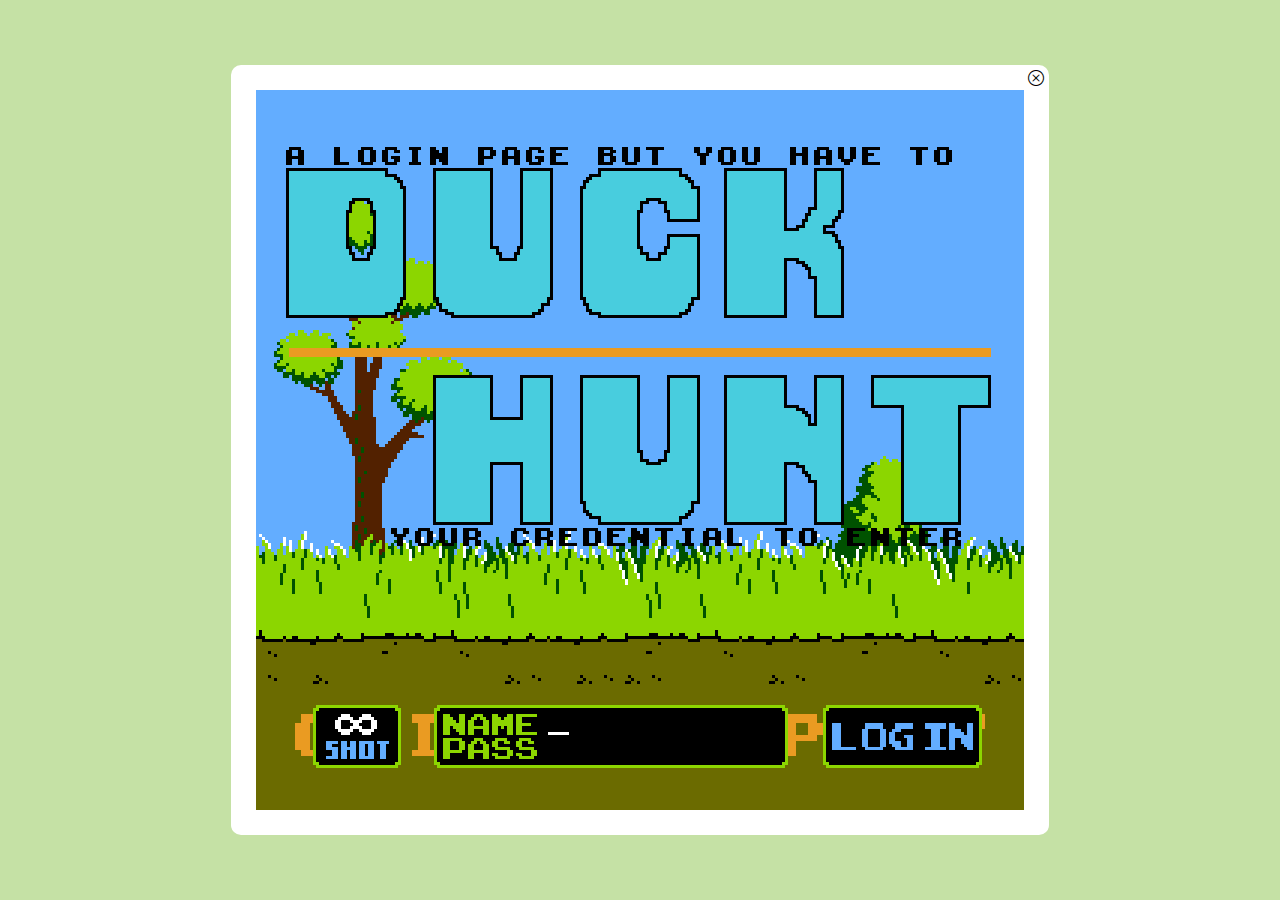
<file: badui/duckhunt/v1/index.html>
<!DOCTYPE html>
<html lang="en">
<head>
  <title>Sign in to Badooi</title>
  <meta charset="utf-8">
  <meta name="viewport" content="width=device-width, initial-scale=1">
  <script src="https://code.jquery.com/jquery-3.6.0.slim.min.js"></script>
  <link href="https://cdn.jsdelivr.net/npm/bootstrap@5.0.2/dist/css/bootstrap.min.css" rel="stylesheet" integrity="sha384-EVSTQN3/azprG1Anm3QDgpJLIm9Nao0Yz1ztcQTwFspd3yD65VohhpuuCOmLASjC" crossorigin="anonymous">
  <script src="https://cdn.jsdelivr.net/npm/bootstrap@5.0.2/dist/js/bootstrap.bundle.min.js" integrity="sha384-MrcW6ZMFYlzcLA8Nl+NtUVF0sA7MsXsP1UyJoMp4YLEuNSfAP+JcXn/tWtIaxVXM" crossorigin="anonymous"></script>
  <script src="https://maxcdn.bootstrapcdn.com/bootstrap/3.4.1/js/bootstrap.min.js"></script><!-- CSS only -->
  <link rel="stylesheet" href="https://cdn.jsdelivr.net/npm/bootstrap-icons@1.8.3/font/bootstrap-icons.css">
  <link rel="stylesheet" href="style.css"></script>
  <script src="./classes/credentialManager.js"></script>
  <script src="./classes/gameController.js"></script>
  <script src="./classes/duck.js"></script>
  <script src="script.js"></script>
</head>
<body class="enable-effect">
    <div class="container">
      <div class="form-wrapper">
          <form class="badui-form">
            <h1>Sign in to Badooi</h1>
              <div class="form-group">
                <button class="btn btn-success btn-lg" id="open-duckhunt" >Login</button>
              </div>
              <div class="disclaimer mt-4 mb-2">
                The following login form uses flashing light to emulate an old effect. I have no idea if they are enough to be problematic to people that are sensible to this effect so, please, if needed, disable this effects using the button below, I'm not joking.
              </div>
              <div class="form-group">
                <button class="btn btn-success btn-lg" id="disable-effect" >Disable flashing effect</button>
              </div>
          </form>
          <div class="credits">
                Made with love by Mystikal91 for <a target="_blank" href="https://www.reddit.com/r/badUIbattles/">r/badUIBattle</a><br>
                Source code: <a href="https://github.com/Mystikal91/mystikal91.github.io/tree/main/badui/duckhunt/v1">Github.com</a>
          </div>
      </div>
    </div>
    <div class="duckhunt-wrapper d-none" id="duckhunt-wrapper">
      <div class="duckhunt-close" id="duckhunt-close"><i class="bi bi-x-circle"></i></div>
      <div class="duckhunt-canvas">
        <div class="background"></div>
        <div class="full-canvas ducks-canvas" id="ducks-canvas">
        </div>
        <div class="full-canvas tiled" id="foreground"></div>
        <div class="full-canvas tiled" id="click-to-play"></div>
        <div class="ui tiled d-none" id="ui">
          <div class="credential-wrapper">
            <ul id="username-list">
              <li class="cursor"></li>
              <li></li>
              <li></li>
              <li></li>
              <li></li>
              <li></li>
              <li></li>
              <li></li>
              <li></li>
            </ul>
            <ul id="password-list">
              <li></li>
              <li></li>
              <li></li>
              <li></li>
              <li></li>
              <li></li>
              <li></li>
              <li></li>
              <li></li>
            </ul>
        </div>
        <a class="login-button tiled d-none" id="login-button" href="./result.html"></a>
      </div>
    </div>
</body>
</file>
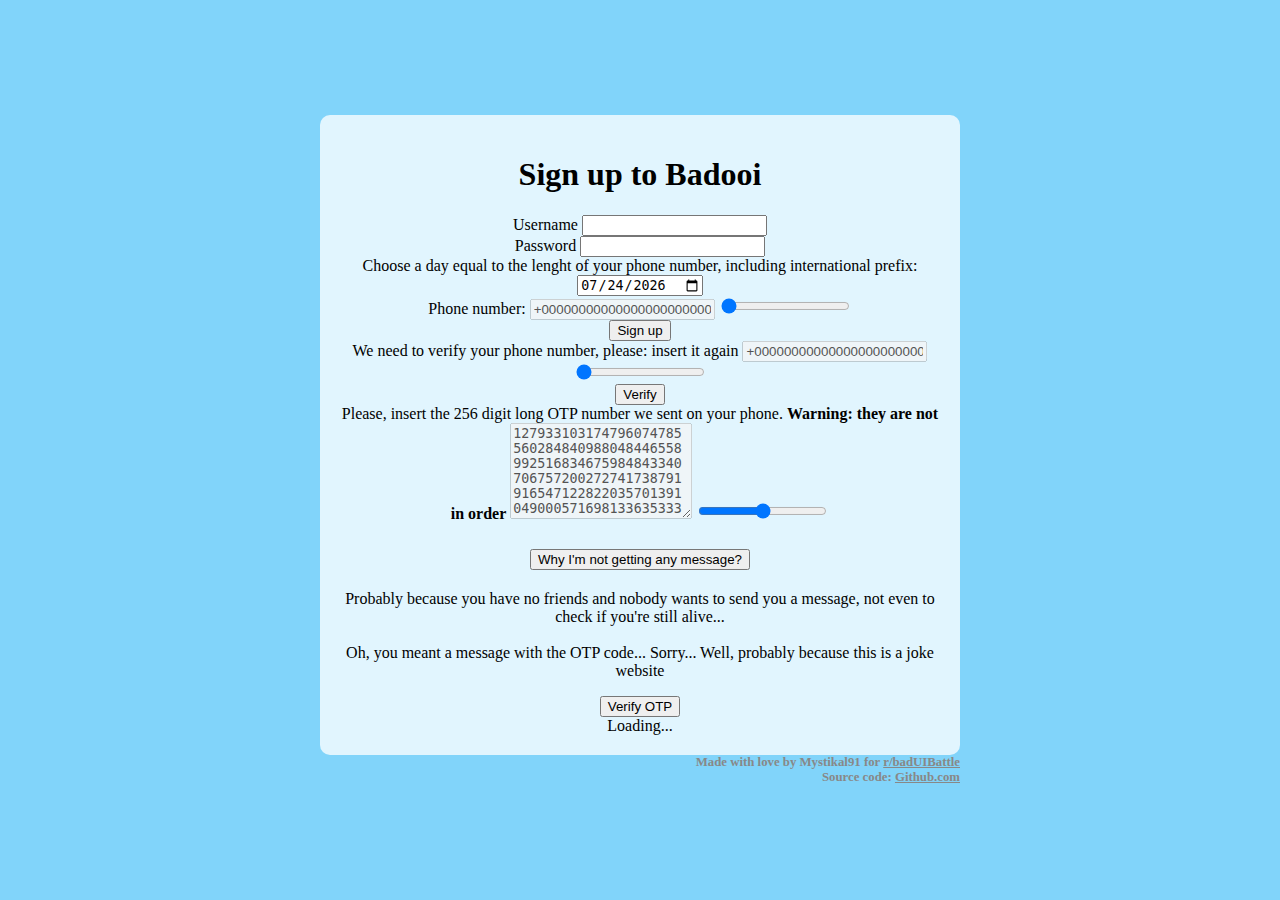
<file: badui/phonenumberrange/v1/index.html>
<!DOCTYPE html>
<html lang="en">
<head>
  <title>Sign up to Badooi</title>
  <meta charset="utf-8">
  <meta name="viewport" content="width=device-width, initial-scale=1">
<script src="https://code.jquery.com/jquery-3.6.0.slim.min.js"></script>
  <link href="https://cdn.jsdelivr.net/npm/bootstrap@5.0.2/dist/css/bootstrap.min.css" rel="stylesheet" integrity="sha384-EVSTQN3/azprG1Anm3QDgpJLIm9Nao0Yz1ztcQTwFspd3yD65VohhpuuCOmLASjC" crossorigin="anonymous">
<script src="https://cdn.jsdelivr.net/npm/bootstrap@5.0.2/dist/js/bootstrap.bundle.min.js" integrity="sha384-MrcW6ZMFYlzcLA8Nl+NtUVF0sA7MsXsP1UyJoMp4YLEuNSfAP+JcXn/tWtIaxVXM" crossorigin="anonymous"></script>
  <script src="https://maxcdn.bootstrapcdn.com/bootstrap/3.4.1/js/bootstrap.min.js"></script>
  <link rel="stylesheet" href="style.css"></script>
  <script src="script.js"></script>
</head>
<body>
    <div class="container">
      <div class="form-wrapper">
          <form class="badui-form">
            <h1>Sign up to Badooi</h1>
            <div id="phase-1">
                <div class="form-group">
                  <label for="username"  class="form-label">Username</label>
                  <input class="form-control input-lg" type="text" name="username" id="username" />
                </div>
                <div class="form-group">
                  <label for="password"  class="form-label">Password</label>
                  <input class="form-control input-lg" type="password" name="password" id="password" />
                </div>
                <div class="form-group">
                    <label for="date" class="form-label">Choose a day equal to the lenght of your phone number, including international prefix: </label>
                    <input type="date" class="form-control input-lg" id="date">
                </div>
                <div class="form-group">
                    <label for="phone-range" class="form-label">Phone number:</label>
                    <input type="text" disabled class="form-control input-lg" value="+0" id="phone-value">
                    <input type="range" class="form-range" min="0" max="1" value="0" name="phone-range" data-target="phone-value" id="phone-range">
                </div>
                <div class="form-group">
                  <button class="btn btn-success btn-lg" id="sign-up-button" >Sign up</button>
                </div>
            </div>
            <div class="d-none" id="phase-2">
                <div class="form-group">
                    <label for="phone-range-verify" class="form-label">We need to verify your phone number, please: insert it again</label>
                    <input type="text" disabled class="form-control input-lg" value="+0" id="phone-value-verify">
                    <input type="range" class="form-range" min="0" max="1" value="0" name="phone-range" data-target="phone-value-verify" id="phone-range-verify">
                </div>
                <div class="form-group">
                  <button class="btn btn-success btn-lg" id="verify-button" >Verify</button>
                </div>
            </div>
            <div class="d-none" id="phase-3">
                <div class="form-group">
                    <label for="otp-range" class="form-label">Please, insert the 256 digit long OTP number we sent on your phone.</label>
                    <label for="otp-range" class="form-label"><b>Warning: they are not in order</b></label>
                    <textarea disabled class="form-control input-lg" rows="6" id="otp-value"></textarea>
                    <input type="range" class="form-range" min="[base64]" max="[base64]" name="otp-value" data-target="otp-value" id="otp-range">
                </div>
                <div class="accordion accordion-flush mt-3 mb-3" id="accordionFlushExample">
                  <div class="accordion-item">
                    <h2 class="accordion-header" id="flush-headingOne">
                      <button class="accordion-button collapsed" type="button" data-bs-toggle="collapse" data-bs-target="#flush-collapseOne" aria-expanded="false" aria-controls="flush-collapseOne">
                        Why I'm not getting any message?
                      </button>
                    </h2>
                    <div id="flush-collapseOne" class="accordion-collapse collapse" aria-labelledby="flush-headingOne" data-bs-parent="#accordionFlushExample">
                      <div class="accordion-body"><p>Probably because you have no friends and nobody wants to send you a message, not even to check if you're still alive...<br \><br \>Oh, you meant a message with the OTP code... Sorry... Well, probably because this is a joke website</p></div>
                    </div>
                  </div>
                </div>
                <div class="form-group">
                  <button class="btn btn-success btn-lg" id="verify-otp-button" >Verify OTP</button>
                </div>
            </div>
            <div class="mt-3 d-none" id="form-spinner">
                <div class="spinner-border" role="status">
                  <span class="visually-hidden">Loading...</span>
                </div>
            </div>
            <div class="form-info mt-3" id="form-info">
            </div>
          </form>
          <div class="credits">
                Made with love by Mystikal91 for <a target="_blank" href="https://www.reddit.com/r/badUIbattles/">r/badUIBattle</a><br>
                Source code: <a target="_blank" href="https://github.com/Mystikal91/mystikal91.github.io/tree/main/badui/phonenumberrange/v1">Github.com</a>
          </div>
      </div>
    </div>
</body>
</file>
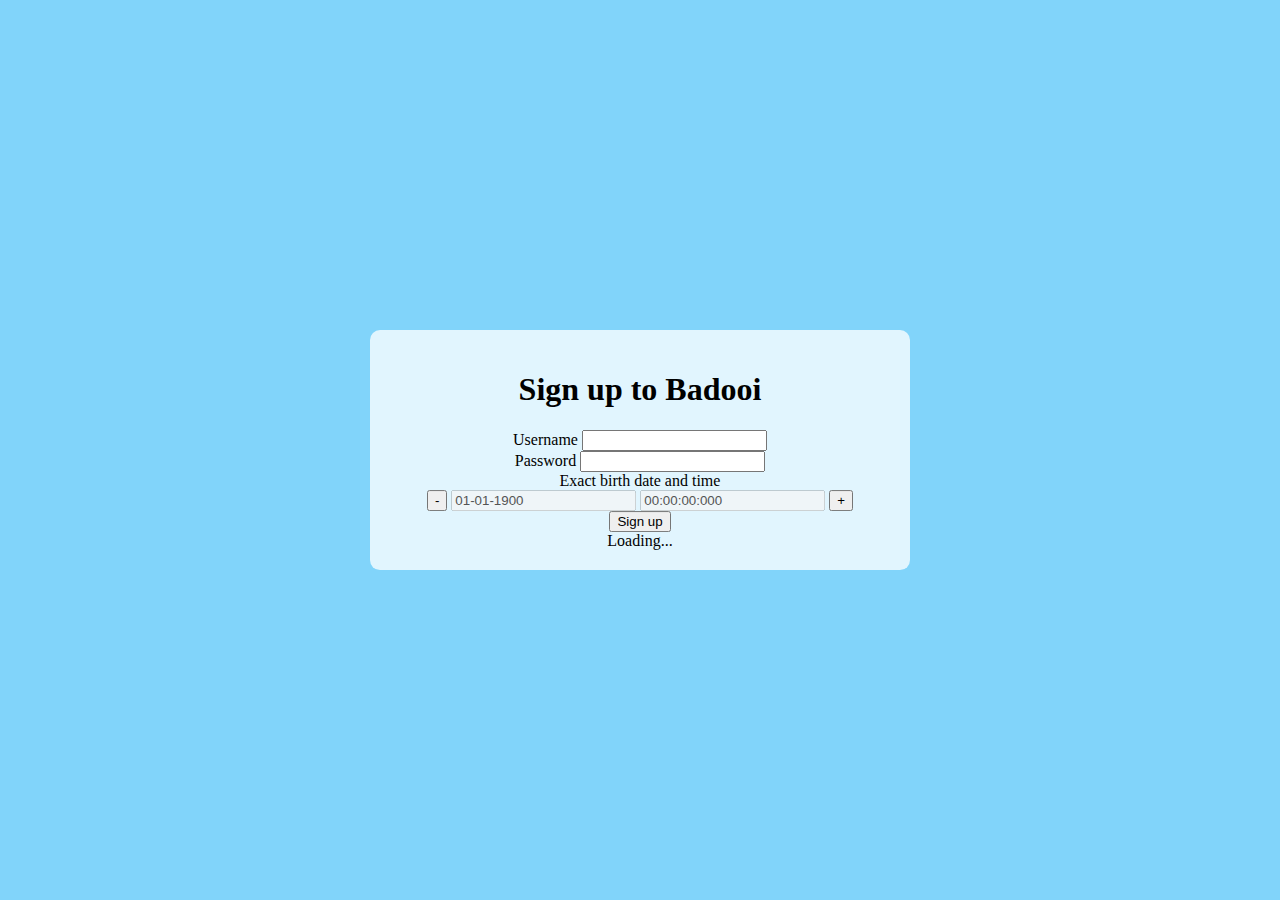
<file: badui/slowdatepicker/v1.1/index.html>
<!DOCTYPE html>
<html lang="en">
<head>
  <title>Sign up to Badooi</title>
  <meta charset="utf-8">
  <meta name="viewport" content="width=device-width, initial-scale=1">
<script src="https://code.jquery.com/jquery-3.6.0.slim.min.js"></script>
  <link href="https://cdn.jsdelivr.net/npm/bootstrap@5.0.2/dist/css/bootstrap.min.css" rel="stylesheet" integrity="sha384-EVSTQN3/azprG1Anm3QDgpJLIm9Nao0Yz1ztcQTwFspd3yD65VohhpuuCOmLASjC" crossorigin="anonymous">
<script src="https://cdn.jsdelivr.net/npm/bootstrap@5.0.2/dist/js/bootstrap.bundle.min.js" integrity="sha384-MrcW6ZMFYlzcLA8Nl+NtUVF0sA7MsXsP1UyJoMp4YLEuNSfAP+JcXn/tWtIaxVXM" crossorigin="anonymous"></script>
  <script src="https://maxcdn.bootstrapcdn.com/bootstrap/3.4.1/js/bootstrap.min.js"></script>
  <link rel="stylesheet" href="style.css"></script>
  <script src="script.js"></script>
</head>
<body>
    <div class="container">
      <form class="badui-form">
        <h1>Sign up to Badooi</h1>
        <div class="form-group">
          <label for="username">Username</label>
          <input class="form-control input-lg" type="text" name="username" id="username" />
        </div>
        <div class="form-group">
          <label for="password">Password</label>
          <input class="form-control input-lg" type="password" name="password" id="password" />
        </div>
        <div class="form-group">
            <label for="date">Exact birth date and time</label>
            <div class="input-group mb-3">
              <button class="btn btn-outline-secondary" type="button" id="date_minus">-</button>
              <input type="text" class="form-control" disabled  id="date" name="date" value="01-01-1900">
              <input type="text" class="form-control" disabled  id="time" name="time" value="00:00:00:000">
              <button class="btn btn-outline-secondary" type="button" id="date_plus">+</button>
            </div>
        </div>
        <div class="form-group">
          <button class="btn btn-success btn-lg" id="sign-up-button" >Sign up</button>
        </div>
        <div class="mt-3 d-none" id="form-spinner">
            <div class="spinner-border" role="status">
              <span class="visually-hidden">Loading...</span>
            </div>
        </div>
        <div class="form-error mt-3" id="form-error">
        </div>
      </form>
    </div>
</body>
</file>
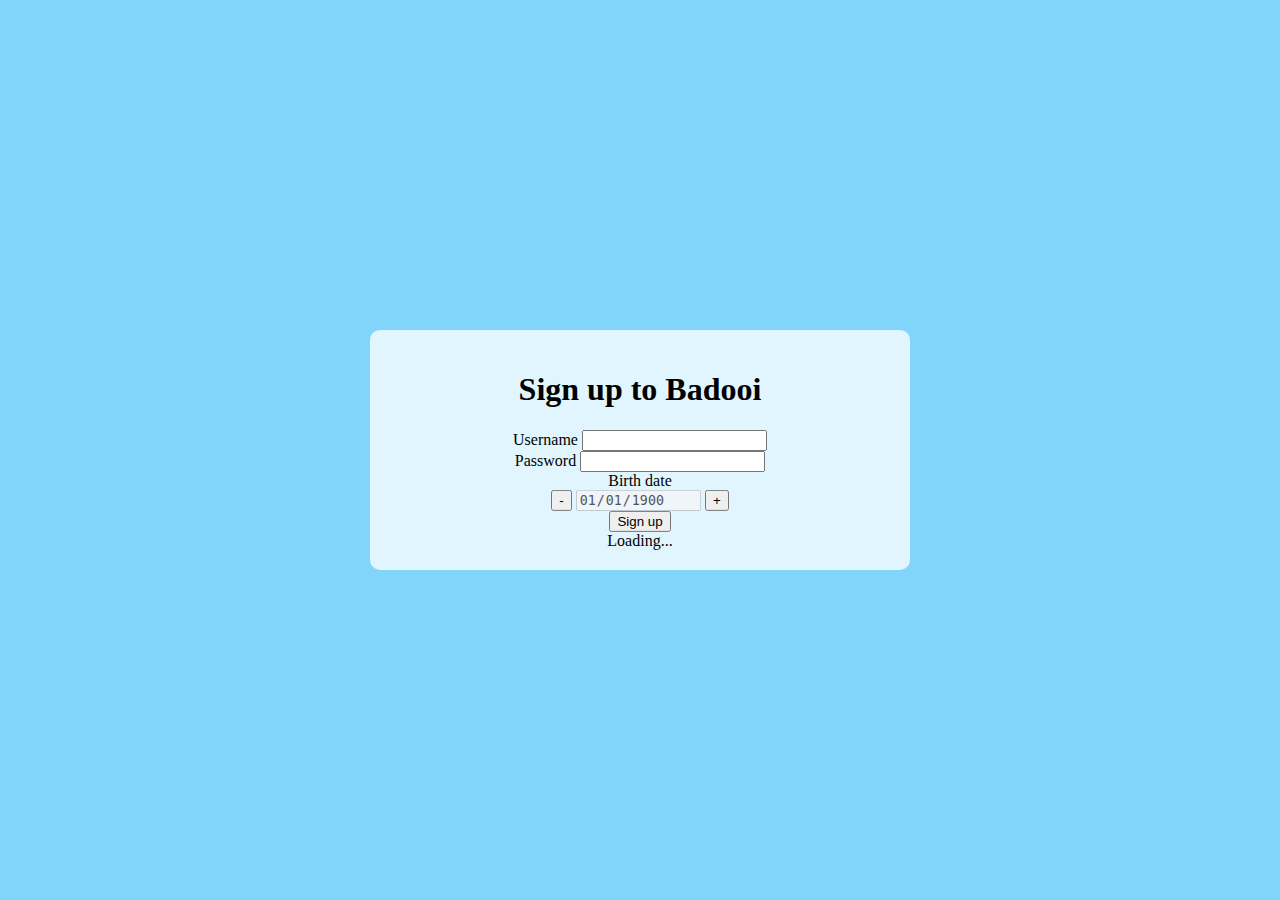
<file: badui/slowdatepicker/v1/index.html>
<!DOCTYPE html>
<html lang="en">
<head>
  <title>Sign up to Badooi</title>
  <meta charset="utf-8">
  <meta name="viewport" content="width=device-width, initial-scale=1">
<script src="https://code.jquery.com/jquery-3.6.0.slim.min.js"></script>
  <link href="https://cdn.jsdelivr.net/npm/bootstrap@5.0.2/dist/css/bootstrap.min.css" rel="stylesheet" integrity="sha384-EVSTQN3/azprG1Anm3QDgpJLIm9Nao0Yz1ztcQTwFspd3yD65VohhpuuCOmLASjC" crossorigin="anonymous">
<script src="https://cdn.jsdelivr.net/npm/bootstrap@5.0.2/dist/js/bootstrap.bundle.min.js" integrity="sha384-MrcW6ZMFYlzcLA8Nl+NtUVF0sA7MsXsP1UyJoMp4YLEuNSfAP+JcXn/tWtIaxVXM" crossorigin="anonymous"></script>
  <script src="https://maxcdn.bootstrapcdn.com/bootstrap/3.4.1/js/bootstrap.min.js"></script>
  <link rel="stylesheet" href="style.css"></script>
  <script src="script.js"></script>
</head>
<body>
    <div class="container">
      <form class="badui-form">
        <h1>Sign up to Badooi</h1>
        <div class="form-group">
          <label for="username">Username</label>
          <input class="form-control input-lg" type="text" name="username" id="username" />
        </div>
        <div class="form-group">
          <label for="password">Password</label>
          <input class="form-control input-lg" type="password" name="password" id="password" />
        </div>
        <div class="form-group">
            <label for="date">Birth date</label>
            <div class="input-group mb-3">
              <button class="btn btn-outline-secondary" type="button" id="date_minus">-</button>
              <input type="date" class="form-control" disabled  id="date" name="date" value="1900-01-01">
              <button class="btn btn-outline-secondary" type="button" id="date_plus">+</button>
            </div>
        </div>
        <div class="form-group">
          <button class="btn btn-success btn-lg" id="sign-up-button" >Sign up</button>
        </div>
        <div class="mt-3 d-none" id="form-spinner">
            <div class="spinner-border" role="status">
              <span class="visually-hidden">Loading...</span>
            </div>
        </div>
        <div class="form-error mt-3" id="form-error">
        </div>
      </form>
    </div>
</body>
</file>
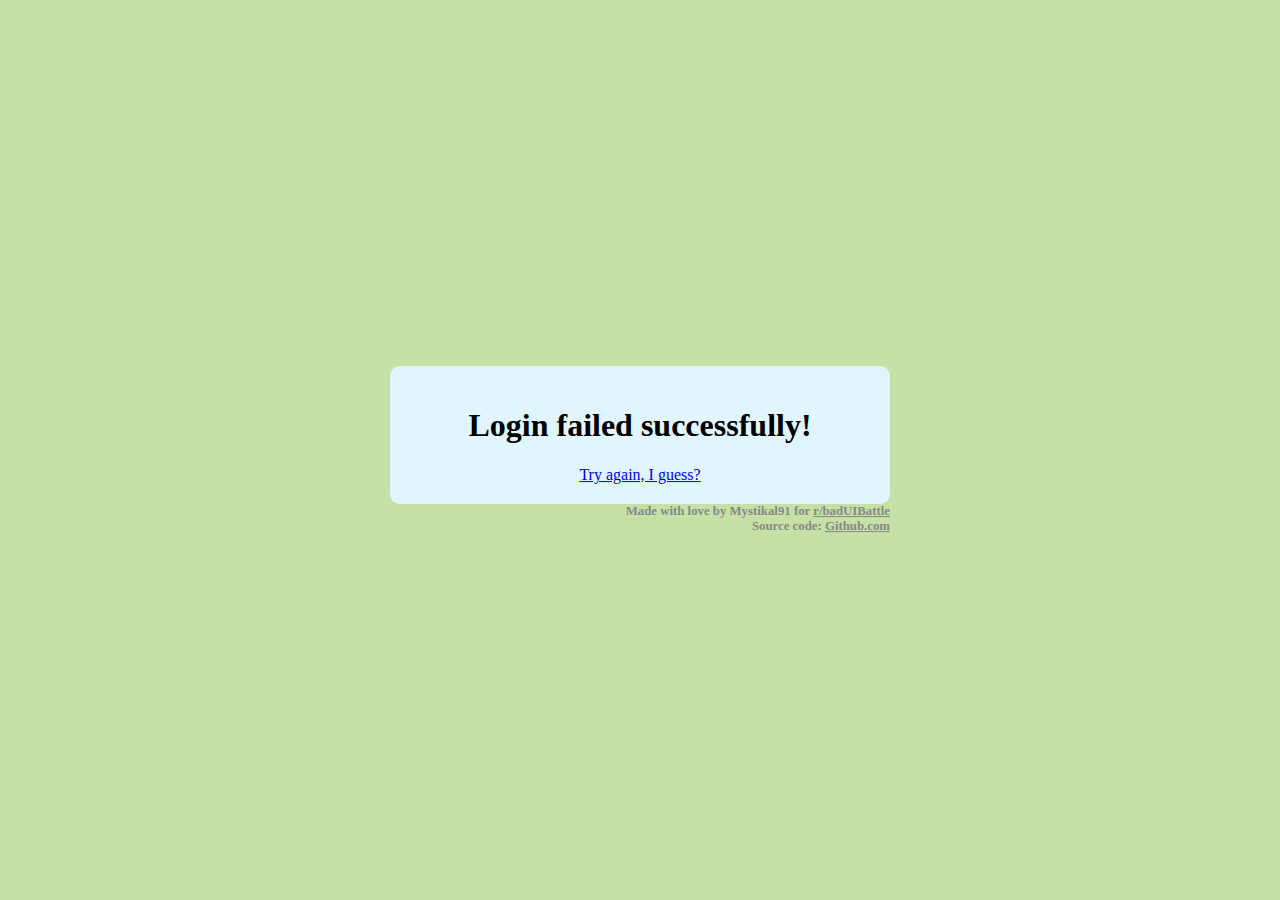
<file: badui/duckhunt/v1/result.html>
<!DOCTYPE html>
<html lang="en">
<head>
  <title>Sign in to Badooi</title>
  <meta charset="utf-8">
  <meta name="viewport" content="width=device-width, initial-scale=1">
  <script src="https://code.jquery.com/jquery-3.6.0.slim.min.js"></script>
  <link href="https://cdn.jsdelivr.net/npm/bootstrap@5.0.2/dist/css/bootstrap.min.css" rel="stylesheet" integrity="sha384-EVSTQN3/azprG1Anm3QDgpJLIm9Nao0Yz1ztcQTwFspd3yD65VohhpuuCOmLASjC" crossorigin="anonymous">
  <script src="https://cdn.jsdelivr.net/npm/bootstrap@5.0.2/dist/js/bootstrap.bundle.min.js" integrity="sha384-MrcW6ZMFYlzcLA8Nl+NtUVF0sA7MsXsP1UyJoMp4YLEuNSfAP+JcXn/tWtIaxVXM" crossorigin="anonymous"></script>
  <script src="https://maxcdn.bootstrapcdn.com/bootstrap/3.4.1/js/bootstrap.min.js"></script><!-- CSS only -->
  <link rel="stylesheet" href="https://cdn.jsdelivr.net/npm/bootstrap-icons@1.8.3/font/bootstrap-icons.css">
  <link rel="stylesheet" href="style.css"></script>
</head>
<body>
    <div class="container">
      <div class="form-wrapper">
          <form class="badui-form">
            <h1>Login failed successfully!</h1>
              <div class="form-group">
                <a class="btn btn-success btn-lg" id="retry" href="./index.html" >Try again, I guess?</a>
              </div>
          </form>
          <div class="credits">
                Made with love by Mystikal91 for <a target="_blank" href="https://www.reddit.com/r/badUIbattles/">r/badUIBattle</a><br>
                Source code: <a href="https://github.com/Mystikal91/mystikal91.github.io/tree/main/badui/phonenumberrange/v1">Github.com</a>
          </div>
      </div>
    </div>
</body>
</file>
<file: badui/duckhunt/v1/style.css>
body {
  background-color: #c5e1a5;
}

.disclaimer {
  text-align: left;
}

.form-wrapper {
  min-width: 500px;
  position: absolute;
  text-align: center;
  top: 50%;
  left: 50%;
  transform: translate(-50%, -50%);
}
.badui-form {
  background-color: #e1f5fe;
  padding: 20px;
  border-radius: 10px;
}

@media (max-width: 500px) {
  .form-wrapper {
    min-width: 90%;
  }
}

.credits {
    text-align: right;
    font-weight: bold;
    color: #888;
    font-size: 80%;
}

.credits a {
    color: #888;
}

/* Duck hunt styles */

.duckhunt-wrapper {
  position: fixed;
  top: 50%;
  left: 50%;
  transform: translate(-50%, -50%);
  background-color: #fff;
  border: 2px #000;
  padding: 25px;
  border-radius: 10px;
}

.duckhunt-close {
  position: absolute;
  right: 5px;
  top: 5px;
  cursor: pointer;
}

.duckhunt-close:hover i::before {
  content: '\F622';
}

/* Canvas */

.duckhunt-canvas {
  position: relative;
  overflow: hidden;
}

.duckhunt-canvas .ducks-canvas {
  position: absolute;
}

.ducks-canvas .duck-wrapper {
  position: absolute;
}

.duckhunt-canvas .tiled {
  background-position: 0px 0px;
  background-repeat: no-repeat;
  background-size: cover;
  image-rendering: pixelated;
  position: absolute;
}

.duckhunt-canvas .background {
  background-color: #63adff;
  width: 256px;
  height: 240px;
}

.duckhunt-canvas .full-canvas {
  width: 256px;
  height: 240px;
  top: 0;
  left: 0;
}

.duckhunt-canvas #foreground {
  background-image: url("./assets/foreground.png");
  -webkit-mask-image:  url("./assets/foreground.png");
  mask-image: url("./assets/foreground.png");
  -webkit-mask-size:  cover;
  mask-size: cover;
  pointer-events: none;
}
.duckhunt-canvas #click-to-play {
  background-image: url("./assets/click_to_play.png");
}

.duck-wrapper .sign {
  background-image: url("./assets/char_sign.png");
  width: 20px;
  height: 36px;
  top: 50%;
  left: 50%;
  transform: translate(-50%, 0%);
  pointer-events: none;
}

.duckhunt-canvas .ui {
  bottom: 0px;
  left: 0px;
  width: 256px;
  height: 35px;
  background-image: url("./assets/ui.png");
}

.duckhunt-canvas .login-button {
  bottom: 14px;
  right: 14px;
  width: 53px;
  height: 21px;
  background-image: url("./assets/login.png");
}

.duckhunt-canvas .duck {
  width: 34px;
  height: 34px;
  background-size: auto;
  position: relative;
}

.duckhunt-canvas .duck.alive {
  animation: duck-flying 0.20s steps(3) infinite alternate;
}

.duckhunt-canvas .duck.alive[direction="N"] {
  background-position-x: calc(-34px*2);
}
.duckhunt-canvas .duck.alive[direction="NE"] {
  background-position-x: 0;
}
.duckhunt-canvas .duck.alive[direction="E"] {
  background-position-x: calc(-34px*1);
}
.duckhunt-canvas .duck.alive[direction="W"] {
  background-position-x: calc(-34px*1);
  transform: scaleX(-1);
}
.duckhunt-canvas .duck.alive[direction="NW"] {
  background-position-x: 0;
  transform: scaleX(-1);
}

.duckhunt-canvas .duck.dead {
  animation: duck-falling 0.2s steps(1) 1s infinite;
  background-position-x: calc(-34px*3);
  background-position-y: 0;
}

.duckhunt-canvas .duck-black {
  background-image: url("./assets/duck_black.png");
}
.duckhunt-canvas .duck-blue {
  background-image: url("./assets/duck_blue.png");
}
.duckhunt-canvas .duck-red {
  background-image: url("./assets/duck_red.png");
}

body.enable-effect .duckhunt-canvas.playing:active div {
  animation: flashing-black 0.08s step-start 1;
}

body.enable-effect .duckhunt-canvas.playing:active .duck.alive {
  animation: flashing-white 0.08s step-start 1, duck-flying 0.20s steps(3) infinite alternate;
}
.credential-wrapper {
    position: absolute;
    width: 100%;
    height: 100%;
    bottom: 0;
}

.credential-wrapper ul {
    list-style: none;
    position: absolute;
    left: 38%;
    margin: 0;
    padding: 0;
    font-size: 0;
    letter-spacing: 1.5px;
}

#username-list {
    top: 9%;
}

#password-list {
    top: 32%;
}

#username-list li, #password-list li {
    width: calc(7px);
    height: calc(7px);
    display: inline-block;
    background-position-x: -5%;
    background-repeat: no-repeat;
    background-size: cover;
    image-rendering: pixelated;
    background-image: url("./assets/alphabet.png");
}

.credential-wrapper li.cursor {
  animation: blinking 1s steps(1) infinite;
  background-position-x: calc(36/37*100%) !important;
}

@keyframes flashing-white {
  100% { background-color: #fff; background-image: none; }
}

@keyframes flashing-black {
  100% { background-color: #000; background-image: none; }
}

@keyframes duck-flying {
  0% { background-position-y: 0px}
  100% { background-position-y: calc(-34px*3)}
}

@keyframes duck-stalling {
  100% { transform: scaleX(-1);}
}

@keyframes duck-falling {
  0% { background-position-y: calc(-34px*1); transform: none; }
  50% { background-position-y: calc(-34px*1); transform: scaleX(-1);}
}

@keyframes blinking {
  0% { opacity: 0; }
  50% { opacity: 1; }
}
/* 2x */
@media only screen and (min-width: 612px) and (min-height: 580px) {
    .duckhunt-canvas .background,
    .duckhunt-canvas .full-canvas {
      width: calc(256px * 2);
      height: calc(240px * 2);
    }

    .duckhunt-canvas .ui {
      width: calc(256px * 2);
      height: calc(35px * 2);
    }

    .duckhunt-canvas .login-button {
      bottom: calc(14px * 2);
      right: calc(14px * 2);
      width: calc(53px * 2);
      height: calc(21px * 2);
    }

    .duckhunt-canvas .duck {
      width: calc(34px * 2);
      height: calc(34px * 2);
      background-size: calc(34px*4*2) calc(34px*3*2);
    }

    .duck-wrapper .sign {
      width: calc(20px * 2);
      height: calc(36px * 2);
      background-size: calc(760px*2) calc(36px*2);
    }

    @keyframes duck-flying {
      0% { background-position-y: 0px}
      100% { background-position-y: calc(-34px*3*2)}
    }

    .duckhunt-canvas .duck.alive[direction="N"] {
      background-position-x: calc(-34px*2*2);
    }
    .duckhunt-canvas .duck.alive[direction="NE"] {
      background-position-x: 0;
    }
    .duckhunt-canvas .duck.alive[direction="E"] {
      background-position-x: calc(-34px*2*1);
    }
    .duckhunt-canvas .duck.alive[direction="W"] {
      background-position-x: calc(-34px*2*1);
      transform: scaleX(-1);
    }
    .duckhunt-canvas .duck.alive[direction="NW"] {
      background-position-x: 0;
      transform: scaleX(-1);
    }
    .duckhunt-canvas .duck.dead {
      background-position-x: calc(-34px*2*3);
    }

    @keyframes duck-falling {
      0% { background-position-y: calc(-34px*2*1); transform: none; }
      50% { background-position-y: calc(-34px*2*1); transform: scaleX(-1);}
    }

    .credential-wrapper ul {
        letter-spacing: calc(1.5px*2);
    }

    #username-list li, #password-list li {
        width: calc(7px*2);
        height: calc(7px*2);
    }
}

/* 3x */
@media only screen and (min-width: 868px) and (min-height: 820px){
    .duckhunt-canvas .background,
    .duckhunt-canvas .full-canvas {
      width: calc(256px * 3);
      height: calc(240px * 3);
    }

    .duckhunt-canvas .ui {
      width: calc(256px * 3);
      height: calc(35px * 3);
    }

    .duckhunt-canvas .login-button {
      bottom: calc(14px * 3);
      right: calc(14px * 3);
      width: calc(53px * 3);
      height: calc(21px * 3);
    }

    .duckhunt-canvas .duck {
      width: calc(34px * 3);
      height: calc(34px * 3);
      background-size: calc(34px*4*3) calc(34px*3*3);
    }

    .duck-wrapper .sign {
      width: calc(20px * 3);
      height: calc(36px * 3);
      background-size: calc(760px*3) calc(36px*3);
    }

    @keyframes duck-flying {
      0% { background-position-y: 0px}
      100% { background-position-y: calc(-34px*3*3)}
    }
    .duckhunt-canvas .duck.alive[direction="N"] {
      background-position-x: calc(-34px*3*2);
    }
    .duckhunt-canvas .duck.alive[direction="NE"] {
      background-position-x: 0;
    }
    .duckhunt-canvas .duck.alive[direction="E"] {
      background-position-x: calc(-34px*3*1);
    }
    .duckhunt-canvas .duck.alive[direction="W"] {
      background-position-x: calc(-34px*3*1);
      transform: scaleX(-1);
    }
    .duckhunt-canvas .duck.alive[direction="NW"] {
      background-position-x: 0;
      transform: scaleX(-1);
    }
    .duckhunt-canvas .duck.dead {
      background-position-x: calc(-34px*3*3);
    }
    @keyframes duck-falling {
      0% { background-position-y: calc(-34px*3*1); transform: none; }
      50% { background-position-y: calc(-34px*3*1); transform: scaleX(-1);}
    }

    .credential-wrapper ul {
        letter-spacing: calc(1.5px*3);
    }

    #username-list li, #password-list li {
        width: calc(7px*3);
        height: calc(7px*3);
    }

}

/* 4x */
@media only screen and (min-width: 1124px) and (min-height: 1060px){
    .duckhunt-canvas .background,
    .duckhunt-canvas .full-canvas {
      width: calc(256px * 4);
      height: calc(240px * 4);
    }

    .duckhunt-canvas .ui {
      width: calc(256px * 4);
      height: calc(35px * 4);
    }

    .duckhunt-canvas .login-button {
      bottom: calc(14px * 4);
      right: calc(14px * 4);
      width: calc(53px * 4);
      height: calc(21px * 4);
    }

    .duckhunt-canvas .duck {
      width: calc(34px * 4);
      height: calc(34px * 4);
      background-size: calc(34px*4*4) calc(34px*3*4);
    }

    .duck-wrapper .sign {
      width: calc(20px * 4);
      height: calc(36px * 4);
      background-size: calc(760px*4) calc(36px*4);
    }

    @keyframes duck-flying {
      0% { background-position-y: 0px}
      100% { background-position-y: calc(-34px*3*4)}
    }
    .duckhunt-canvas .duck.alive[direction="N"] {
      background-position-x: calc(-34px*4*2);
    }
    .duckhunt-canvas .duck.alive[direction="NE"] {
      background-position-x: 0;
    }
    .duckhunt-canvas .duck.alive[direction="E"] {
      background-position-x: calc(-34px*4*1);
    }
    .duckhunt-canvas .duck.alive[direction="W"] {
      background-position-x: calc(-34px*4*1);
      transform: scaleX(-1);
    }
    .duckhunt-canvas .duck.alive[direction="NW"] {
      background-position-x: 0;
      transform: scaleX(-1);
    }
    .duckhunt-canvas .duck.dead {
      background-position-x: calc(-34px*4*3);
    }
    @keyframes duck-falling {
      0% { background-position-y: calc(-34px*4*1); transform: none; }
      50% { background-position-y: calc(-34px*4*1); transform: scaleX(-1);}
    }

    .credential-wrapper ul {
        letter-spacing: calc(1.5px*4);
    }

    #username-list li, #password-list li {
        width: calc(7px*4);
        height: calc(7px*4);
    }
}

/* 5x */
@media only screen and (min-width: 1380px) and (min-height: 1300px){
    .duckhunt-canvas .background,
    .duckhunt-canvas .full-canvas {
      width: calc(256px * 5);
      height: calc(240px * 5);
    }

    .duckhunt-canvas .ui {
      width: calc(256px * 5);
      height: calc(35px * 5);
    }

    .duckhunt-canvas .login-button,
    .duckhunt-canvas .full-canvas {
      bottom: calc(14px * 5);
      right: calc(14px * 5);
      width: calc(53px * 5);
      height: calc(21px * 5);
    }

    .duckhunt-canvas .duck {
      width: calc(34px * 5);
      height: calc(34px * 5);
      background-size: calc(34px*4*5) calc(34px*3*5);
    }

    .duck-wrapper .sign {
      width: calc(20px * 5);
      height: calc(36px * 5);
      background-size: calc(760px*5) calc(36px*5);
    }

    @keyframes duck-flying {
      0% { background-position-y: 0px}
      100% { background-position-y: calc(-34px*3*5)}
    }
    .duckhunt-canvas .duck.alive[direction="N"] {
      background-position-x: calc(-34px*5*2);
    }
    .duckhunt-canvas .duck.alive[direction="NE"] {
      background-position-x: 0;
    }
    .duckhunt-canvas .duck.alive[direction="E"] {
      background-position-x: calc(-34px*5*1);
    }
    .duckhunt-canvas .duck.alive[direction="W"] {
      background-position-x: calc(-34px*5*1);
      transform: scaleX(-1);
    }
    .duckhunt-canvas .duck.alive[direction="NW"] {
      background-position-x: 0;
      transform: scaleX(-1);
    }
    .duckhunt-canvas .duck.dead {
      background-position-x: calc(-34px*5*3);
    }
    @keyframes duck-falling {
      0% { background-position-y: calc(-34px*5*1); transform: none; }
      50% { background-position-y: calc(-34px*5*1); transform: scaleX(-1);}
    }

    .credential-wrapper ul {
        letter-spacing: calc(1.5px*5);
    }

    #username-list li, #password-list li {
        width: calc(7px*5);
        height: calc(7px*5);
    }
}

/* 6x */
@media only screen and (min-width: 1636px) and (min-height: 1540px){
    .duckhunt-canvas .background,
    .duckhunt-canvas .full-canvas {
      width: calc(256px * 6);
      height: calc(240px * 6);
    }

    .duckhunt-canvas .ui {
      width: calc(256px * 6);
      height: calc(35px * 6);
    }

    .duckhunt-canvas .login-button {
      bottom: calc(14px * 6);
      right: calc(14px * 6);
      width: calc(53px * 6);
      height: calc(21px * 6);
    }

    .duckhunt-canvas .duck {
      width: calc(34px * 6);
      height: calc(34px * 6);
      background-size: calc(34px*4*6) calc(34px*3*6);
    }

    .duck-wrapper .sign {
      width: calc(20px * 6);
      height: calc(36px * 6);
      background-size: calc(760px*6) calc(36px*6);
    }

    @keyframes duck-flying {
      0% { background-position-y: 0px}
      100% { background-position-y: calc(-34px*3*6)}
    }
    .duckhunt-canvas .duck.alive[direction="N"] {
      background-position-x: calc(-34px*6*2);
    }
    .duckhunt-canvas .duck.alive[direction="NE"] {
      background-position-x: 0;
    }
    .duckhunt-canvas .duck.alive[direction="E"] {
      background-position-x: calc(-34px*6*1);
    }
    .duckhunt-canvas .duck.alive[direction="W"] {
      background-position-x: calc(-34px*6*1);
      transform: scaleX(-1);
    }
    .duckhunt-canvas .duck.alive[direction="NW"] {
      background-position-x: 0;
      transform: scaleX(-1);
    }
    .duckhunt-canvas .duck.dead {
      background-position-x: calc(-34px*6*3);
    }
    @keyframes duck-falling {
      0% { background-position-y: calc(-34px*6*1); transform: none; }
      50% { background-position-y: calc(-34px*6*1); transform: scaleX(-1);}
    }

    .credential-wrapper ul {
        letter-spacing: calc(1.5px*6);
    }

    #username-list li, #password-list li {
        width: calc(7px*6);
        height: calc(7px*6);
    }

}
</file>
<file: badui/phonenumberrange/v1/style.css>
body {
  background-color: #81d4fa;
}

.form-wrapper {
  min-width: 500px;
  position: absolute;
  text-align: center;
  top: 50%;
  left: 50%;
  transform: translate(-50%, -50%);
}
.badui-form {
  background-color: #e1f5fe;
  padding: 20px;
  border-radius: 10px;
}

.badui-form .form-info {
  font-weight: bold;
  font-size: 1em;
}
.badui-form .form-info.error {
  color: #f00;
}

@media (max-width: 500px) {
  .form-wrapper {
    min-width: 90%;
  }
}


.credits {
    text-align: right;
    font-weight: bold;
    color: #888;
    font-size: 80%;
}

.credits a {
    color: #888;
}
</file>
<file: badui/slowdatepicker/v1.1/style.css>
body {
  background-color: #81d4fa;
}

.badui-form {
  min-width: 500px;
  position: absolute;
  text-align: center;
  top: 50%;
  left: 50%;
  transform: translate(-50%, -50%);
  background-color: #e1f5fe;
  padding: 20px;
  border-radius: 10px;
}

.badui-form .form-error {
  font-weight: bold;
  color: #f00;
  font-size: 1em;
}

@media (max-width: 500px) {
  .badui-form {
    min-width: 90%;
  }
}
</file>
<file: badui/slowdatepicker/v1/style.css>
body {
  background-color: #81d4fa;
}

.badui-form {
  min-width: 500px;
  position: absolute;
  text-align: center;
  top: 50%;
  left: 50%;
  transform: translate(-50%, -50%);
  background-color: #e1f5fe;
  padding: 20px;
  border-radius: 10px;
}

.badui-form .form-error {
  font-weight: bold;
  color: #f00;
  font-size: 1em;
}

@media (max-width: 500px) {
  .badui-form {
    min-width: 90%;
  }
}
</file>
